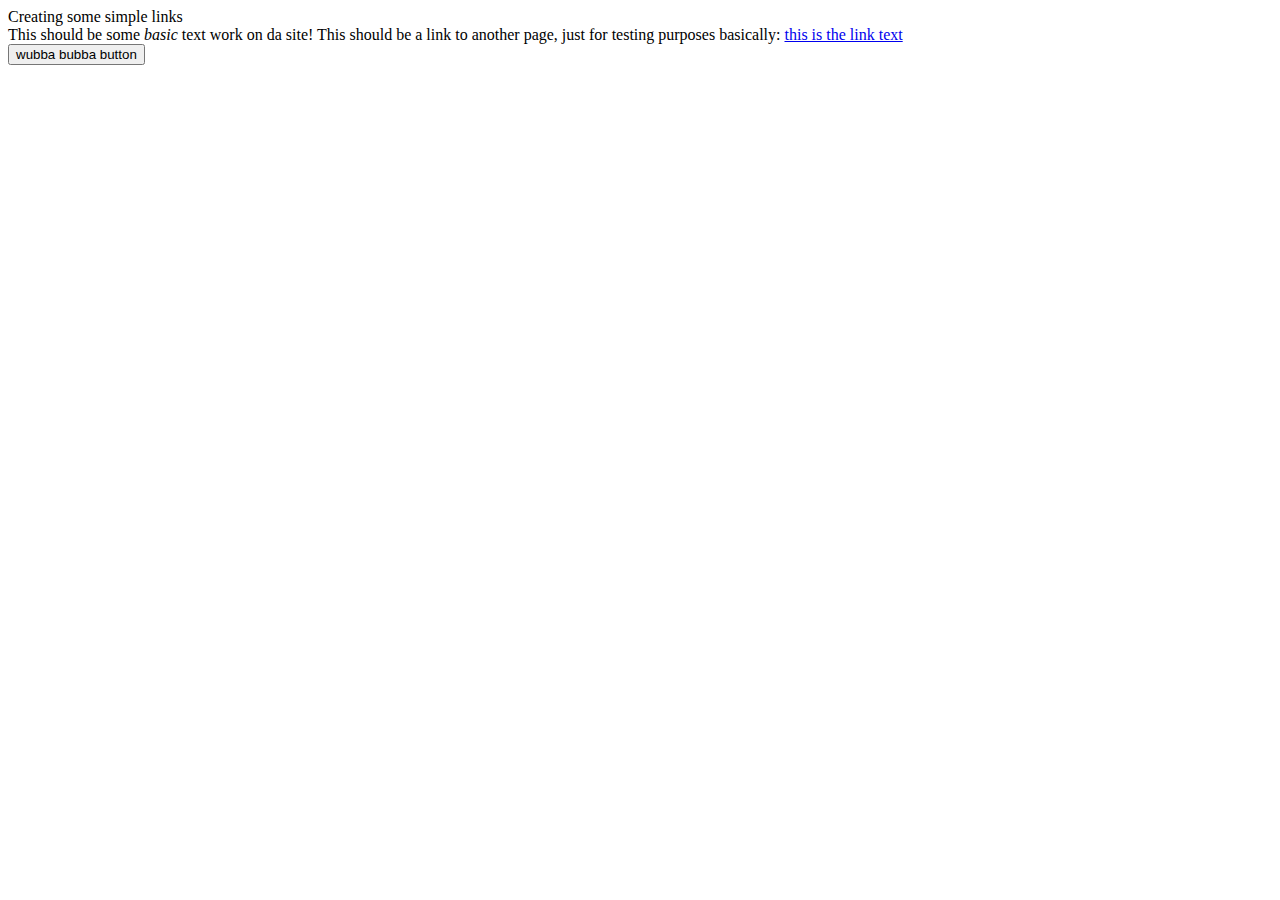
<file: index.html>
<!doctype html> 
<meta charset = "utf8">


<title> A New Personal Project! A Website. </title>
<head> 

</head>

<nav> 
	Creating some simple links
</nav>


<main> 
	<div>
		This should be some <em> basic </em> text work on da site!
		This should be a link to another page, just for testing purposes basically:
		<a href="home.html"> this is the link text </a>
		
	</div>
	
	<form>
		<button> wubba bubba button </button>
	</form>
</main>
</file>
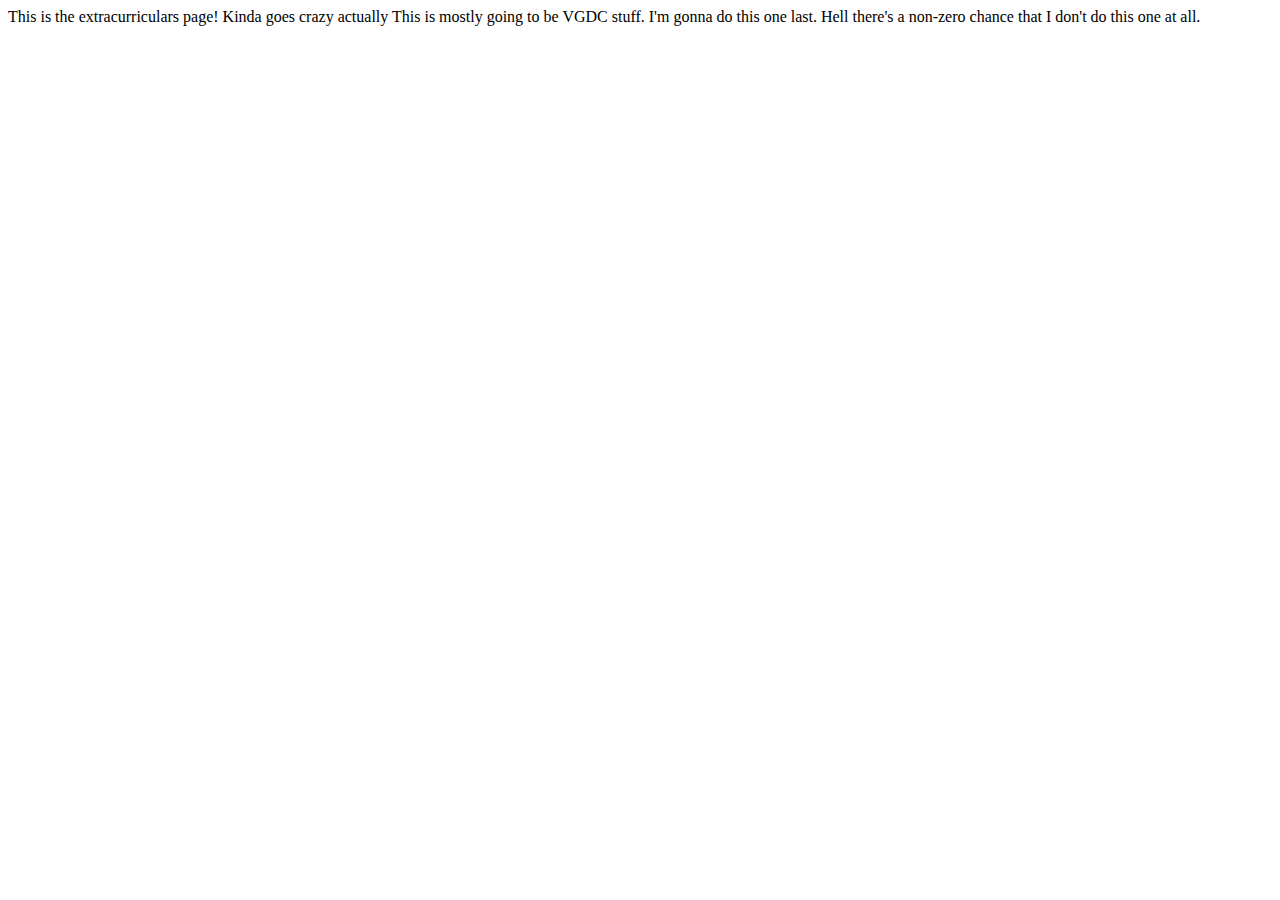
<file: extras.html>
<!doctype html> 

<main> 
	This is the extracurriculars page! Kinda goes crazy actually
	
	This is mostly going to be VGDC stuff. I'm gonna do this one last. 
	
	Hell there's a non-zero chance that I don't do this one at all.
</main>
</file>
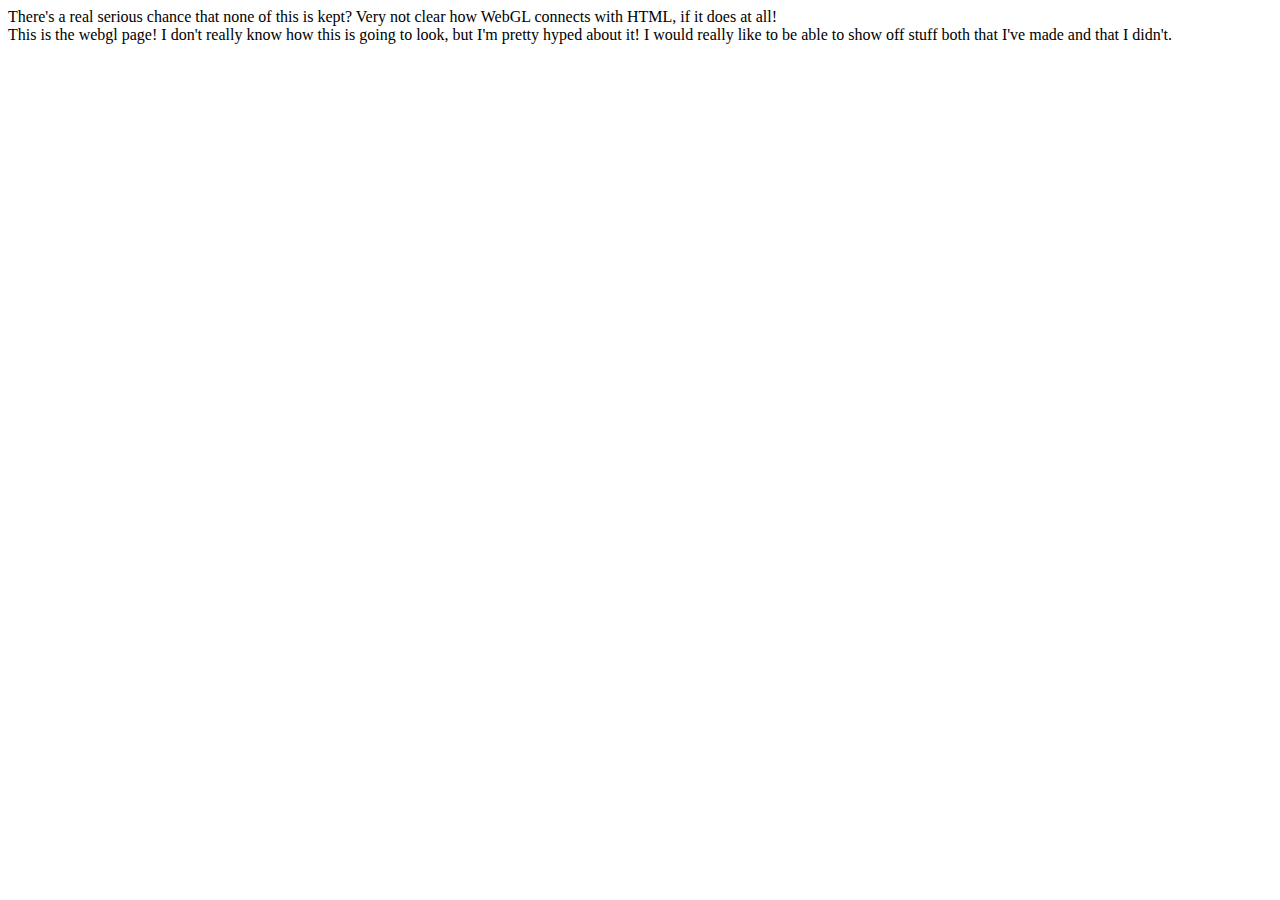
<file: webgl.html>
<!doctype html> 

<title> Swiggly wiggly I presume </title>

<head> 
	There's a real serious chance that none of this is kept?  Very not clear how WebGL connects with HTML, if it does at all!

</head>

<main> 
	This is the webgl page! I don't really know how this is going to look, but I'm pretty hyped about it!


	I would really like to be able to show off stuff both that I've made and that I didn't.
	
	
	
</main>
</file>
